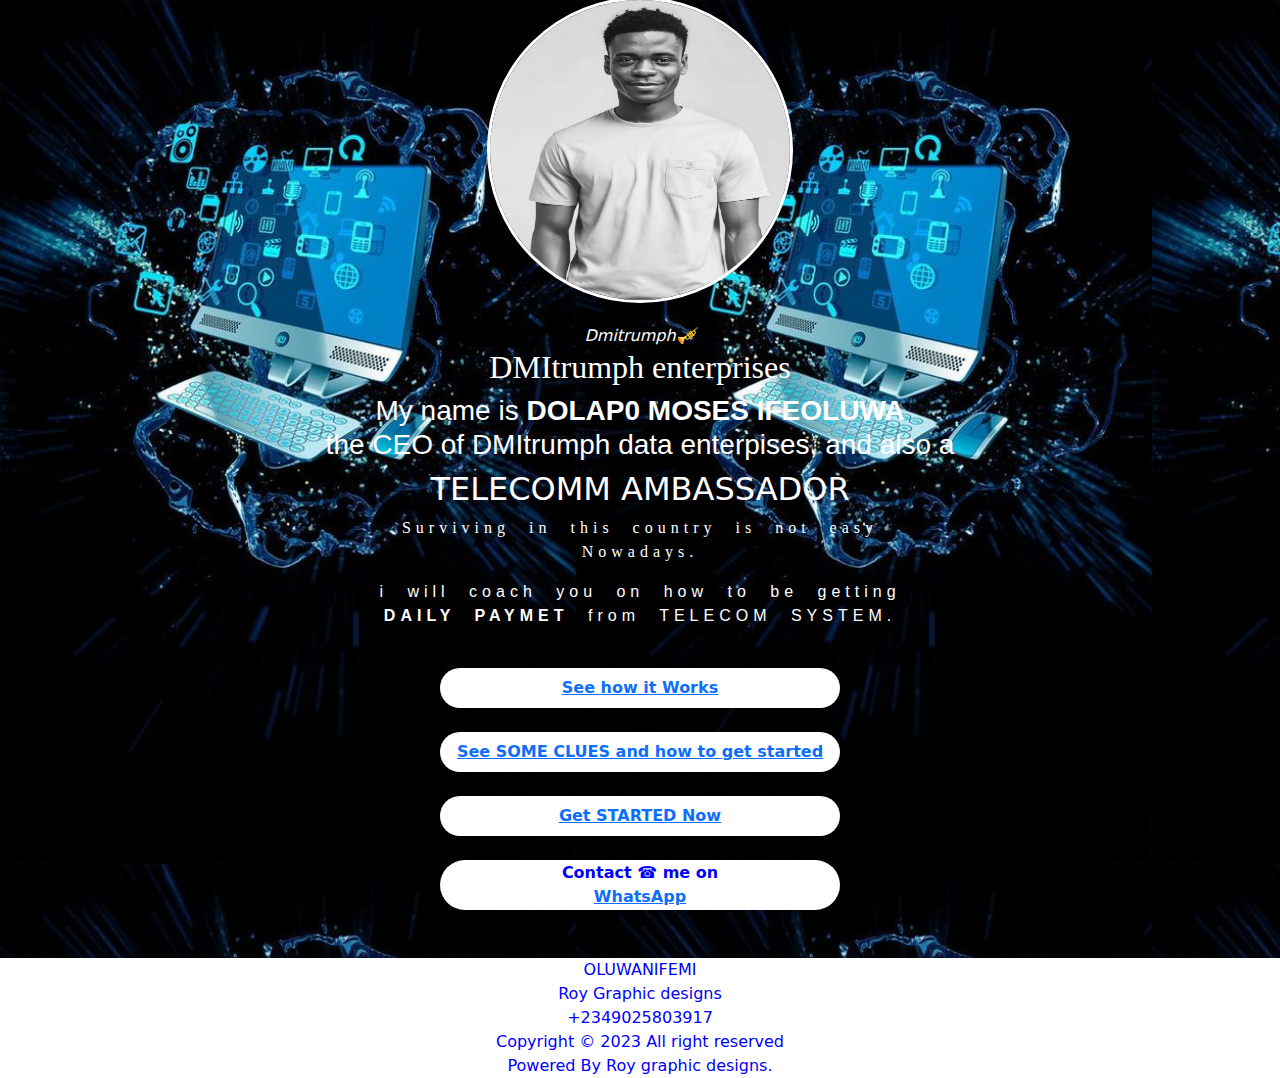
<file: index.html>
<!DOCTYPE html>
<html lang="en">
<head>
    <meta charset="UTF-8">
    <meta name="viewport" content="width=device-width, initial-scale=1.0">
    <title>||DMI business website||(TGR)</title>
    <style>
        body{
    background-image: url("change.jpg");
    background-size:45%;
    font-family:sans-serif;

}
.main{
    color:blue;
    background-color: white;
    width:400px;
    height: 40px;
    border-radius: 35px;
    
}
.call{
    color:blue;
    background-color:white;
    width:400px;
    height: 40px;
    border-radius: 35px;
    
}
img{
    width: 100px;
    height: 250px;
    border-radius:1000px;
    outline-style:solid;
    outline-color: white;
    
    
}

a{
    color:blue;
    text-decoration:none;
}
p{
    word-spacing: 10px;
    letter-spacing: 5px;
}
.me{
    background-color:white;
    width:400px;
    height: 40px;
    border-radius: 35px;
    color:blue;
    text-decoration: none;
}
    </style>
    <link rel="stylesheet " href="dmi.css">
    <link rel="icon" type="jpg" href="IMG-20230722-WA0041.jpg">
    <link rel="stylesheet" href="https://cdn.jsdelivr.net/npm/bootstrap@5.2.3/dist/css/bootstrap.min.css">
</head>
<body>

    
            <center><img src="WhatsApp Image 2023-10-02 at 06.57.39.jpg" alt="" style="width:300px;height:300px;"></center>
   <br>    
<center><i style="color:white;">Dmitrumph🎺</i>
    <br>
    <h2 style="color:white;font-family: cursive;"> DMItrumph enterprises</h2>
        <h3 style="color:white;font-family: 'Segoe UI', Tahoma, Geneva, Verdana, sans-serif;">My name is <b>DOLAP0  MOSES IFEOLUWA</b><br> 
            the CEO of DMItrumph data enterpises, and also a</h3>
            <h2 style="color:white;"> TELECOMM AMBASSADOR</h2>
        
            <p style="color:white;font-family: Cambria, Cochin, Georgia, Times, 'Times New Roman', serif;"> Surviving in this country is not easy<br>Nowadays.</p>
         <p style="color:white;font-family: 'Segoe UI', Tahoma, Geneva, Verdana, sans-serif;"> i will coach you on how to be getting<br><b>DAILY PAYMET</b> from TELECOM SYSTEM.</p>
        </center>
        <br>
<center>
        <table class="main" align="center">
            <tr>
                <td><center><b> <a href="2nd note on dmi project.html">See how it Works</a></b></center></td>
            </tr>
        </table>
        <br>
        <table class="main" align="center">
            <tr>
                <td><center><b><a href="index2.html">See SOME CLUES and how to get started</a></b></center></td>
            </tr>
        </table>
        <br>
        <table class="call" align="center">
            <tr>
                <td><center><b><a href="https://www.topupandgetreward.com/register?referralid=DMItrump">Get STARTED Now</a></b></center></td>
            </tr>
        </table>
        <br>
        <table class="me" align="center">
            <tr>
                <td><center><b>Contact ☎ me on <br><a href="https://wa.me/qr/2E77JO4ZRCH2C1">WhatsApp</a></b></center></td>
            </tr>
        </table>
    </center>
    <br>
    <br>
    <center><footer style="background-color:white;color:blue;font-family:system-ui, -apple-system, BlinkMacSystemFont, 'Segoe UI', Roboto, Oxygen, Ubuntu, Cantarell, 'Open Sans', 'Helvetica Neue', sans-serif;">OLUWANIFEMI <br>
        Roy Graphic designs 
    <br>
    +2349025803917<br>
    Copyright © 2023 All right reserved<br>
    Powered By Roy graphic designs.
    </footer></center> 
</body>
</html>
</file>
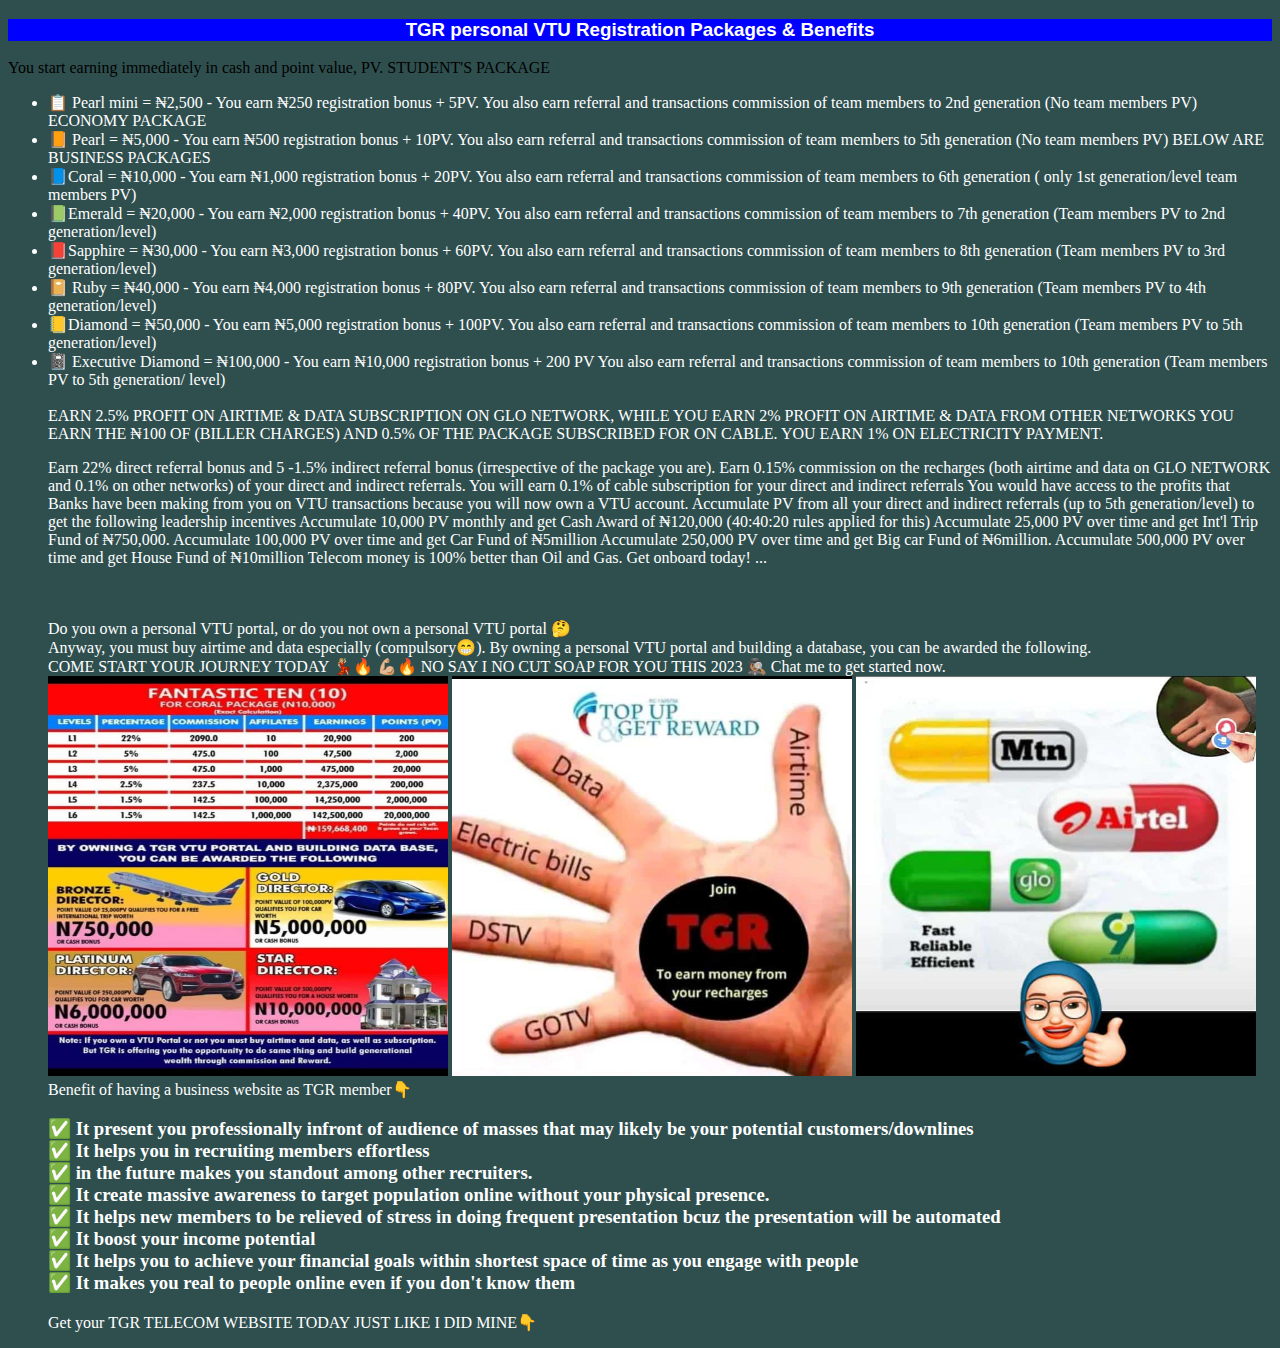
<file: index1.html>
<!DOCTYPE html>
<html lang="en">
<head>
    <meta charset="UTF-8">
    <meta name="viewport" content="width=device-width, initial-scale=1.0">
    <title>dmiwebsite</title>
    <link rel="icon" type="jpg" href="WhatsApp Image 2023-09-07 at 13.52.14.jpg">
    
</head>
<body style="background-color:darkslategray;">
    <center><p><h3 style="color:white;background-color:blue;font-family:'Franklin Gothic Medium', 'Arial Narrow', Arial, sans-serif;">TGR personal VTU Registration Packages & Benefits</h3></p></center>

You start earning immediately in cash and point value, PV.

STUDENT'S PACKAGE
<br>

<ul style="color:white;">
    <li>📋 Pearl mini = ₦2,500 - You earn ₦250 registration bonus + 5PV.
 
You also earn referral and transactions commission of team members to 2nd generation (No team members PV)

ECONOMY PACKAGE<br> </li>

<li>📙 Pearl = ₦5,000 - You earn ₦500 registration bonus + 10PV. 

You also earn referral and transactions commission of team members to 5th generation (No team members PV)

BELOW ARE BUSINESS PACKAGES<br></li>

<li>📘Coral  = ₦10,000 - You earn ₦1,000 registration bonus + 20PV. 

You also earn referral and transactions commission of team members to 6th generation ( only 1st generation/level team members PV) <br></li>

<li>📗Emerald = ₦20,000 - You earn ₦2,000 registration bonus + 40PV. 

You also earn referral and transactions commission of team members to 7th generation (Team members PV to 2nd generation/level)
<br></li>

<li>📕Sapphire = ₦30,000 - You earn ₦3,000 registration bonus + 60PV. 

You also earn referral and transactions commission of team members to 8th generation (Team members PV to 3rd generation/level)<br></li>

<li>📔 Ruby = ₦40,000 - You earn ₦4,000 registration bonus + 80PV. 

You also earn referral and transactions commission of team members to 9th generation (Team members PV to 4th generation/level)<br></li>

<li>📒Diamond = ₦50,000 - You earn ₦5,000 registration bonus + 100PV. 

You also earn referral and transactions commission of team members to 10th generation (Team members PV to 5th generation/level)<br></li>

<li>📓 Executive Diamond = ₦100,000 - You earn ₦10,000 registration bonus + 200 PV

You also earn referral and transactions commission of team members to 10th generation (Team members PV to 5th generation/ level)<br></li>

<br> 

EARN 2.5% PROFIT ON AIRTIME & DATA SUBSCRIPTION ON GLO NETWORK, WHILE YOU EARN 2% PROFIT ON AIRTIME & DATA FROM OTHER NETWORKS

YOU EARN THE ₦100 OF (BILLER CHARGES) AND 0.5% OF THE PACKAGE SUBSCRIBED FOR ON CABLE.

YOU EARN 1% ON ELECTRICITY PAYMENT.
<br>

<p>Earn 22% direct referral bonus and 5 -1.5% indirect referral bonus (irrespective of the package you are).

Earn 0.15% commission on the recharges (both airtime and data on GLO NETWORK and 0.1% on other networks) of your direct and indirect referrals.

You will earn 0.1% of cable subscription for your direct and indirect referrals

You would have access to the profits that Banks have been making from you on VTU transactions because you will now own a VTU account.

Accumulate PV from all your direct and indirect referrals (up to 5th generation/level) to get the following leadership incentives

Accumulate 10,000 PV monthly and get Cash Award of ₦120,000 (40:40:20 rules applied for this)


Accumulate 25,000 PV over time and get Int'l Trip Fund of ₦750,000.

Accumulate 100,000 PV over time and get Car Fund of ₦5million


Accumulate 250,000 PV over time and get Big car  Fund of ₦6million.

Accumulate 500,000 PV over time and get House Fund of ₦10million

Telecom money is 100% better than Oil and Gas. Get onboard today!
...
</p>
<br>
<br>

Do you own a personal VTU portal, or do you not own a personal VTU portal 🤔
<br>

Anyway, you must buy airtime and data especially (compulsory😁). By owning a personal VTU portal and building a database, you can be awarded the following. <br>
 COME START YOUR JOURNEY TODAY 💃🏼🔥 💪🏼🔥 NO SAY I NO CUT SOAP FOR YOU THIS 2023 🕵🏽‍♀
Chat me to get started now.
<div style="float: left;">
<img src="WhatsApp Image 2023-09-07 at 13.02.46.jpg" style="width:400px;height:400px;" alt="">
<img src="ele.jpg"style="width:400px;height:400px;" alt="">
<img src="WhatsApp Image 2023-09-07 at 13.12.01.jpg" style="width:400px;height:400px;" alt="">
</div>
<br>
<br>
<br>
<br>
<br>
<br>
<br>
<br>
<br>
<br>
<br>
<br>
<br>
<br>
<br>
<br>
<br>
<br>
<br>
<br>
<br>
<br>
<br>

Benefit of having a business website as  TGR member👇
<br>
<h3>
✅ It present you professionally infront of audience of  masses that may likely be your potential customers/downlines
<br>
✅ It helps you in recruiting members effortless
<br>
✅ in the future makes you standout among other recruiters.
<br>
✅ It create massive awareness to target population online without your physical presence.
<br>
✅ It helps new members to be relieved of stress in doing frequent presentation bcuz the presentation will be automated
<br>
✅ It boost your income potential
<br>
✅ It helps you to achieve your financial goals within shortest space of time as you engage with people
<br>
✅ It makes you real to people online even if you don't know them
</h3>

Get your TGR TELECOM WEBSITE TODAY JUST LIKE I DID MINE👇
</body>
</html>
</file>
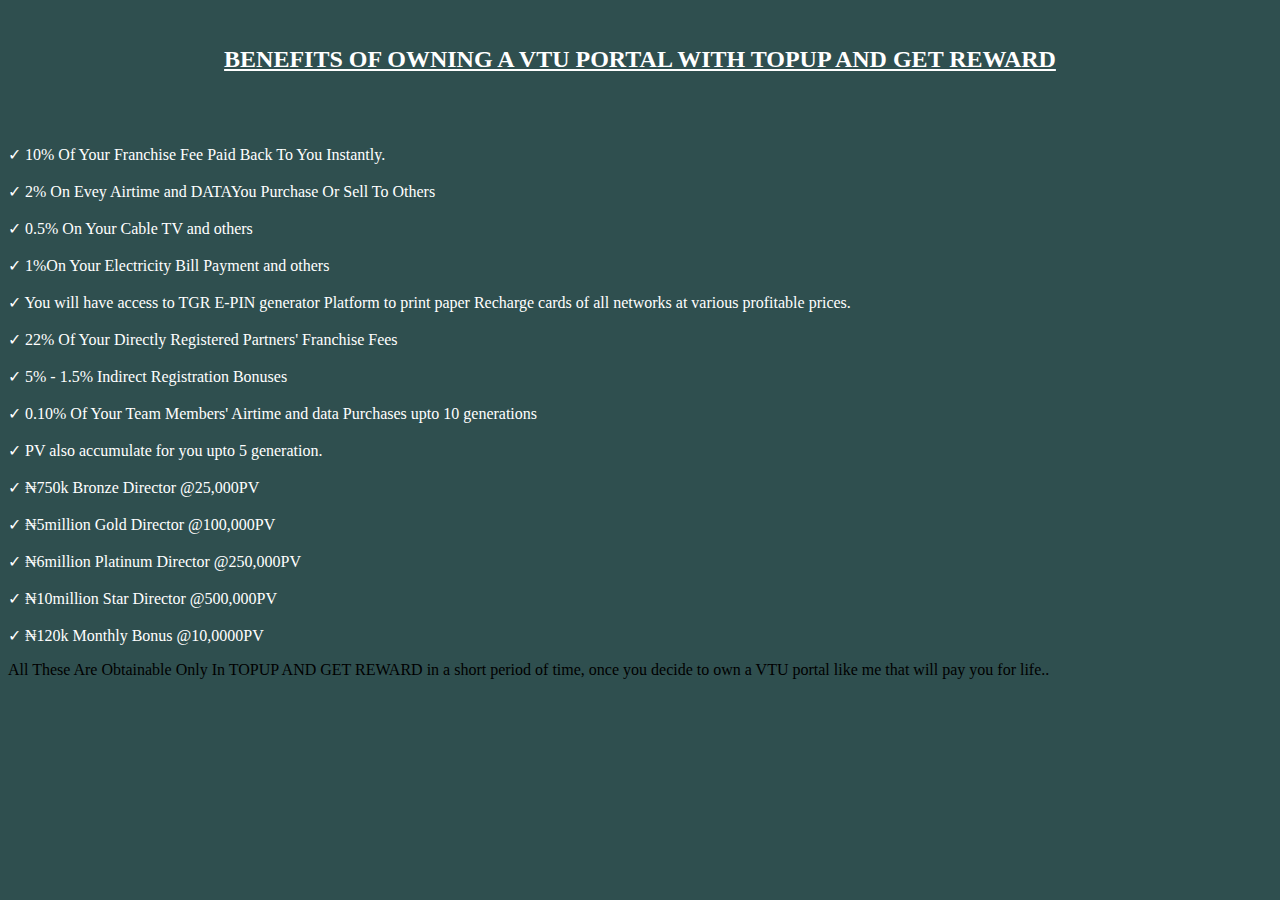
<file: index2.html>
<!DOCTYPE html>
<html lang="en">
<head>
    <meta charset="UTF-8">
    <meta name="viewport" content="width=device-width, initial-scale=1.0">
    <title>Document</title>
    <link rel="icon" type="jpg" href="WhatsApp Image 2023-09-07 at 13.52.14.jpg">
</head>
<body style="background-color:darkslategray;">
    <br>
   
   <center><h2><u style="color:white;"> BENEFITS OF OWNING A VTU PORTAL WITH TOPUP AND GET REWARD</u></h2></center>
<br>
<br> 
<p style="color:white;">
✓ 10% Of Your Franchise Fee Paid Back To You Instantly.
<br>
<br>
✓ 2% On Evey Airtime and DATAYou Purchase Or Sell To Others
<br>
<br>
✓ 0.5% On Your Cable TV and others 
<br>
<br>
✓ 1%On Your Electricity Bill Payment and others
<br>
<br>
✓ You will have access to TGR E-PIN generator Platform to print paper Recharge cards of all networks at various profitable prices.
<br>
<br>
✓ 22% Of Your Directly Registered Partners' Franchise Fees
<br>
<br>
✓ 5% - 1.5% Indirect Registration Bonuses
<br>
<br>
✓ 0.10% Of Your Team Members' Airtime and data Purchases upto 10 generations
<br>
<br>
✓ PV also accumulate for you upto 5 generation.
<br>
<br>
✓ ₦750k Bronze Director @25,000PV
<br>
<br>
✓ ₦5million Gold Director @100,000PV
<br>
<br>
✓ ₦6million  Platinum Director @250,000PV
<br>
<br>
✓ ₦10million Star Director @500,000PV
<br>
<br>
✓ ₦120k Monthly  Bonus @10,0000PV
</p>
All These Are Obtainable Only In TOPUP AND GET REWARD in a short period of time, once you decide to own a VTU portal like me that will pay you for life..

</body>
</html>
</file>
<file: dmi.css>
body{
    background-image: url("change.jpg");
    background-size:45%;
    font-family:sans-serif;

}
.main{
    color:blue;
    background-color: white;
    width:400px;
    height: 40px;
    border-radius: 35px;
    
}
.call{
    color:blue;
    background-color:white;
    width:400px;
    height: 40px;
    border-radius: 35px;
    
}
img{
    width: 100px;
    height: 250px;
    border-radius:1000px;
    outline-style:solid;
    outline-color: white;
    
    
}

a{
    color:blue;
    text-decoration:none;
}
p{
    word-spacing: 10px;
    letter-spacing: 5px;
}
.me{
    background-color:white;
    width:400px;
    height: 40px;
    border-radius: 35px;
    color:blue;
    text-decoration: none;
}
</file>
